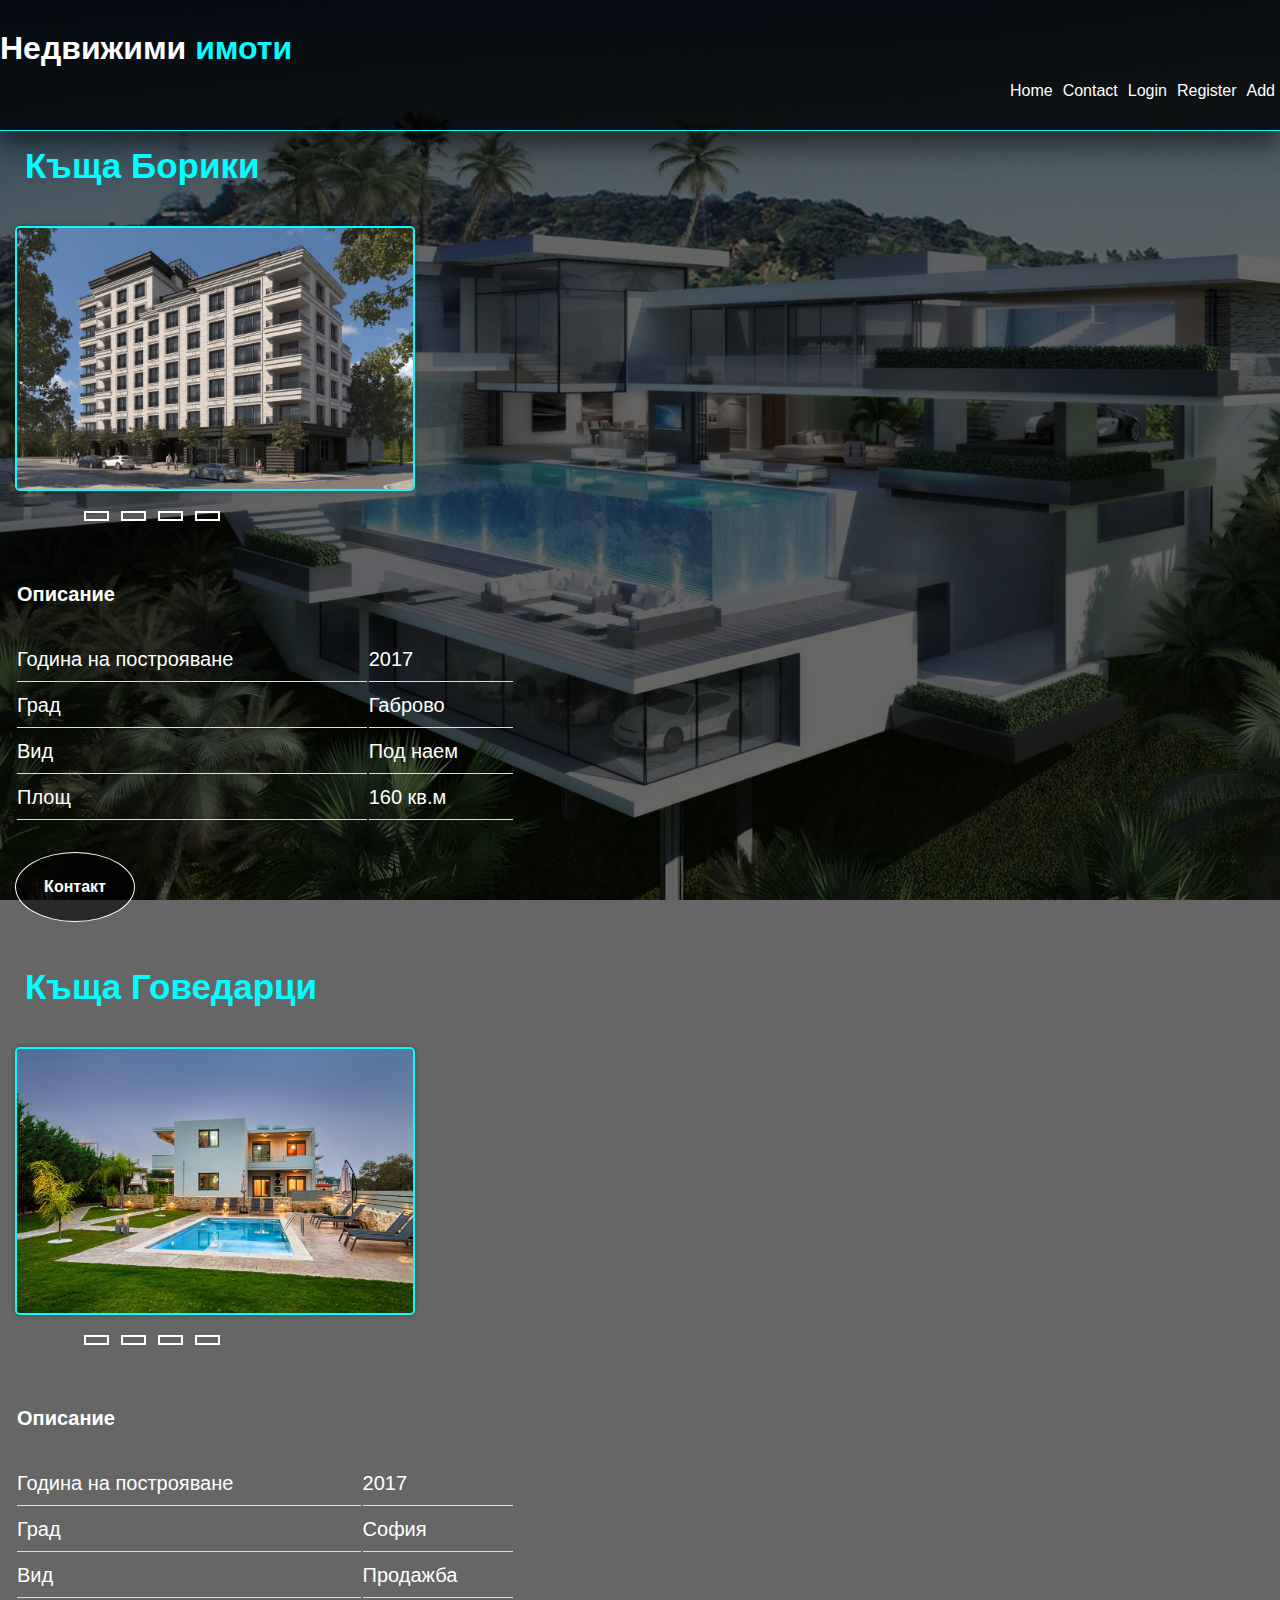
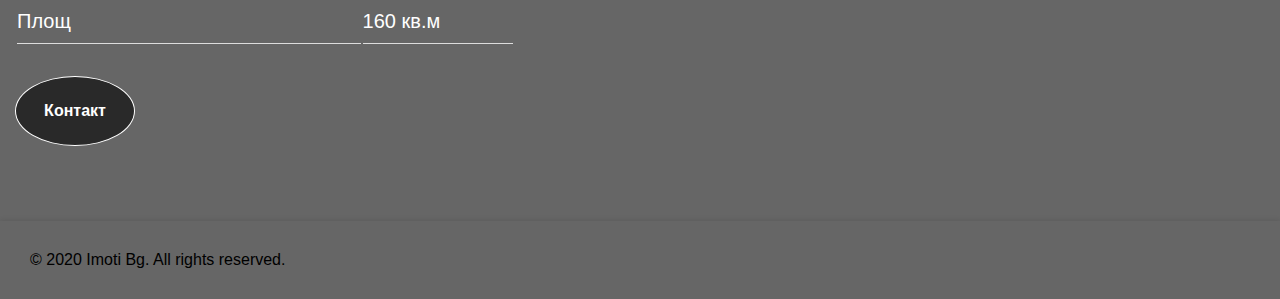
<file: index.html>
<!DOCTYPE html>
<html>
<head>
    <link rel="stylesheet" href=".\styles\MainPageStyle.css">
    <meta charset="utf-8">
    <meta name="viewport" content="width=device-width, initial-scale=1.0">
    <title>Imoti</title>
</head>

<body>
  <div id="page-container">
        <header>
            <div class="container">
                <h1>Недвижими <span>имоти</span></h1>
                <nav>
                    <ul>
                      <li><a href="index.html">Home</a></li>
                      <li><a href="Contact.html">Contact</a></li>
                      <li><a href="Login.html">Login</a></li>
                      <li><a href="Register.html">Register</a></li>
                      <li><a href="addHouse.html">Add</a></li>
                    </ul>
               </nav>
            </div>
        </header>

        <section id="content">
            <div class="article">
                <h3>Къща  Борики</h3>
                <div class="slidershow middle">
                  <div class="slides">
                      <input value="r1" type="radio" name="r" class="radio-btn-class" id="r1"> 
                      <input value="r2" type="radio" name="r" id="r2">
                      <input value="r3" type="radio" name="r" id="r3">
                      <input value="r4" type="radio" name="r" id="r4">
                      <div class="slide s1">
                          <img id="img" src=".\imgs\Blok1.jpg">
                          <div class="navigation">
                            <div id="slide-container">
                             
                               
                            </div>
                            <label for="r1" class="bar"></label>
                            <label for="r2" class="bar"></label>
                            <label for="r3" class="bar"></label>
                            <label for="r4" class="bar"></label>
                          </div>
                      </div>
                 </div>
              </div>

            <table>
                <thead>
                  <tr>
                    <th>Описание</th>
                  </tr>
                </thead>
                <tbody>
                    <tr>
                      <td id="table-text">Година на построяване</td>
                      <td>2017</td>
                    </tr>
                    <tr>
                      <td id="table-text">Град</td>
                      <td>Габрово</td>
                    </tr>
                    <tr>
                      <td id="table-text">Вид</td>
                      <td>Под наем</td>
                    </tr>
                    <tr>
                      <td id="table-text">Площ</td>
                      <td>160 кв.м</td>
                    </tr>
                </tbody>
              </table>
            <!--  <p>Перфектна къща  </p> -->
                  <div>
                    <button id="buy-button">Контакт </button>
                  </div>
                </div>

                <div class="article">
                  <h3>Къща Говедарци</h3>
                  <div class="slidershow middle">
                    <div class="slides">
                        <input value="r1_2" type="radio" name="r" id="r1_2">
                        <input value="r2_2" type="radio" name="r" id="r2_2">
                        <input value="r3_2" type="radio" name="r" id="r3_2">
                        <input value="r4_2" type="radio" name="r" id="r4_2">
                        <div class="slide s1">
                            <img id="img1" src=".\imgs\House2.jpg">
                            <div class="navigation">
                              <div id="slide-container">
                               <!-- <h2>Change Image</h2> -->
                              </div>
                              <label for="r1_2" class="bar"></label>
                              <label for="r2_2" class="bar"></label>
                              <label for="r3_2" class="bar"></label>
                              <label for="r4_2" class="bar"></label>
                            </div>
                        </div>
                   </div>
                </div>
  
              <table>
                <thead>
                  <tr>
                    <th>Описание</th>
                  </tr>
                </thead>
                <tbody>
                    <tr>
                      <td id="table-text">Година на построяване</td>
                      <td>2017</td>
                    </tr>
                    <tr>
                      <td id="table-text">Град</td>
                      <td>София</td>
                    </tr>
                    <tr>
                      <td id="table-text">Вид</td>
                      <td>Продажба</td>
                    </tr>
                   
                    <tr>
                      <td id="table-text">Площ</td>
                      <td>160 кв.м</td>
                    </tr>
                </tbody>
               
                </table>
               <!-- <p>Перфектна къща за пенсионер </p> -->
                    <div>
                      <button id="buy-button">Контакт</button>
                    </div>
                  </div>
        </section>
        
        <footer>
          <div id="footer">
            <p>&copy; 2020 Imoti Bg. All rights reserved.</p>
          </div>
        </footer>

    </div>
    
    <script src="script\Main.js"></script>
   
  
  </body>

</html>
</file>
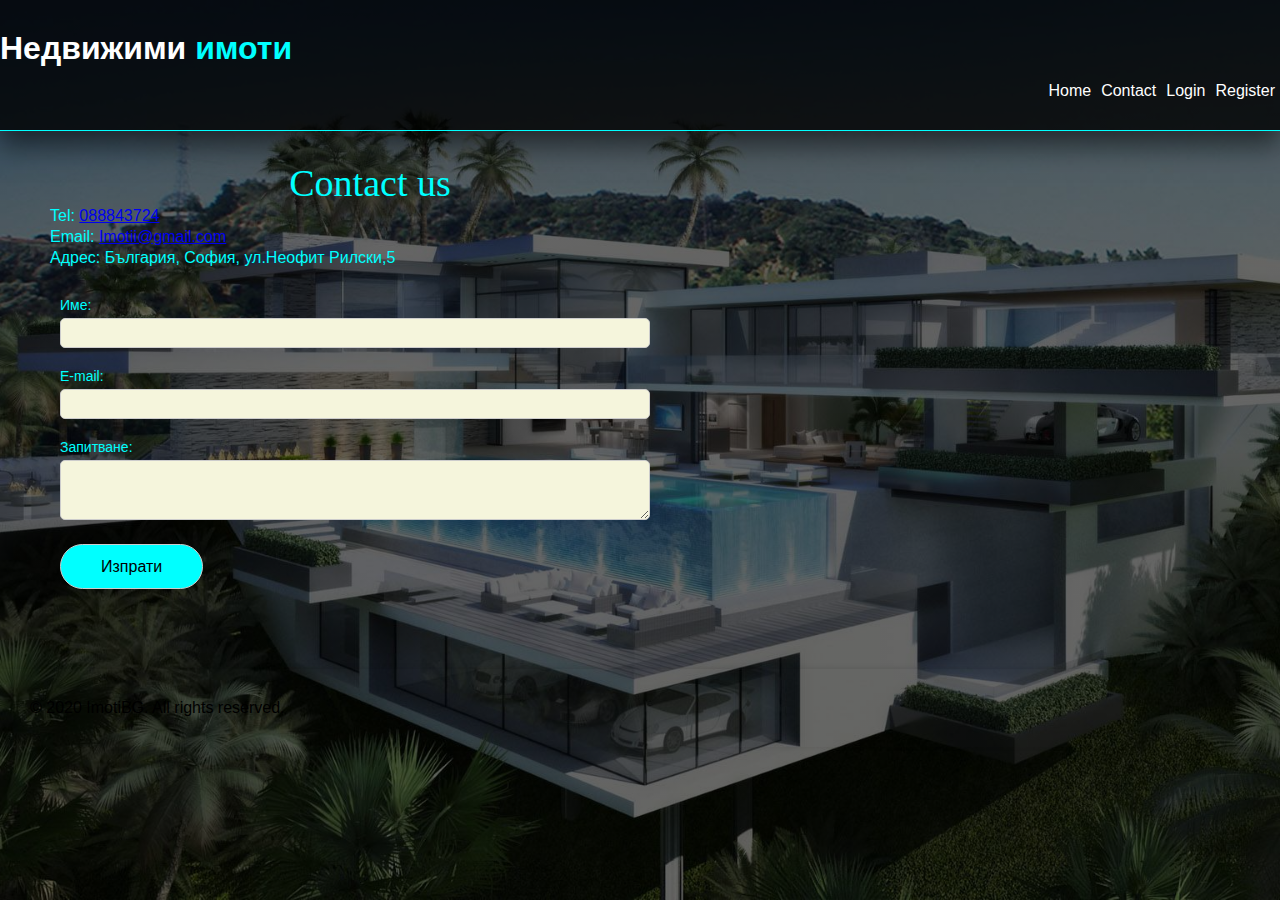
<file: Contact.html>
<!DOCTYPE html>
<html>
<head>
    <link rel="stylesheet" href=".\styles\MainPageStyle.css">
    <meta charset="utf-8">
    <meta name="viewport" content="width=device-width, initial-scale=1.0">
    <title>Contact</title>
</head>

<body>
  <div id="page-container">
        <header>
            <div class="container">
                <h1>Недвижими <span>имоти</span></h1>
                <nav>
                    <ul>
                        <li><a href="index.html">Home</a></li>
                        <li><a href="Contact.html">Contact</a></li>
                        <li><a href="Login.html">Login</a></li>
                        <li><a href="Register.html">Register</a></li>
                    </ul>
               </nav>
            </div>
        </header>

        <section id="content">
            <section class="contact">
                <div class="contact__text">
                    <div class="container-contact">
                        <header2>
                            <h1 id="contact_h">Contact us</h1>
                        </header2>
                        <ul class="contact__text__list">
                           
                            <li class="contact__text__list_item">
                                <span class="contact__text__list__title">Tel: </span>
                                <a href="tel: 088843724">088843724</a>
                            </li>
                            <li class="contact__text__list_item">
                                <span class="contact__text__list__title">Email: </span>
                                <a href="mail: Imotii@gmail.com">Imotii@gmail.com</a>
                            </li>
                            <li class="contact__text__list_item">
                                <span class="contact__text__list__title">Адрес: </span>
                                <span>България, София, ул.Неофит Рилски,5</span>
                            </li>
                        </ul>
                    </div>

                    <form method="POST">
                        <fildset>
                            <ul class="form-grid">
                                <li>
                                    <label for="first-name">Име: </label>
                                    <input type="text" id="first-name" name="first-name" required/>
                                </li>
                                <li>
                                    <label for="email">E-mail: </label>
                                    <input type="email" id="email" name="email" required/>
                                </li>
                                <li>
                                    <label for="message">Запитване: </label>
                                    <textarea id="message" name="message"></textarea>
                                </li>
                                <li>
                                    <button type="submit" class="btn">Изпрати</button>
                                </li>
                            </ul>
                        </fieldset>
                    </form>
                </div>
        </section>
    </section>

     <footer>
        <div id="footer">
          <p>&copy; 2020 ImotiBG. All rights reserved.</p>
        </div>
      </footer>

    </div>

  </body>

</html>
</file>
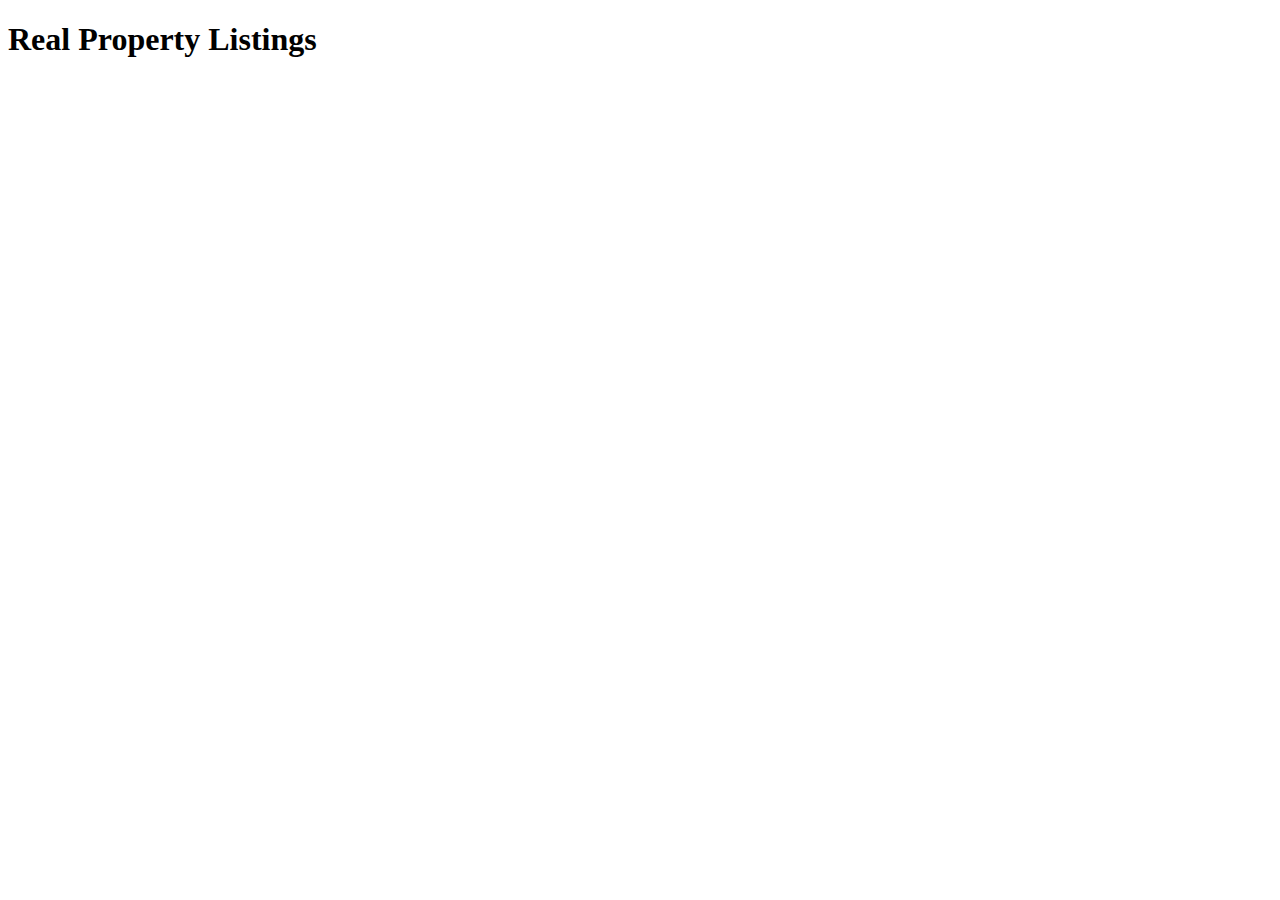
<file: index2.html>
<!DOCTYPE html>
<html lang="en">
<head>
    <meta charset="UTF-8">
    <meta name="viewport" content="width=device-width, initial-scale=1.0">
    <title>Real Property Listings</title>
    <style>
        /* Add your CSS styles here */
        /* For example: */
        .house {
            border: 1px solid #ccc;
            padding: 10px;
            margin-bottom: 20px;
        }
    </style>
</head>
<body>
    <h1>Real Property Listings</h1>
    <div id="houses-container">
        <!-- Houses will be dynamically inserted here -->
    </div>
    <script src="script/scriptSecond.js"></script>
</body>
</html>
</file>
